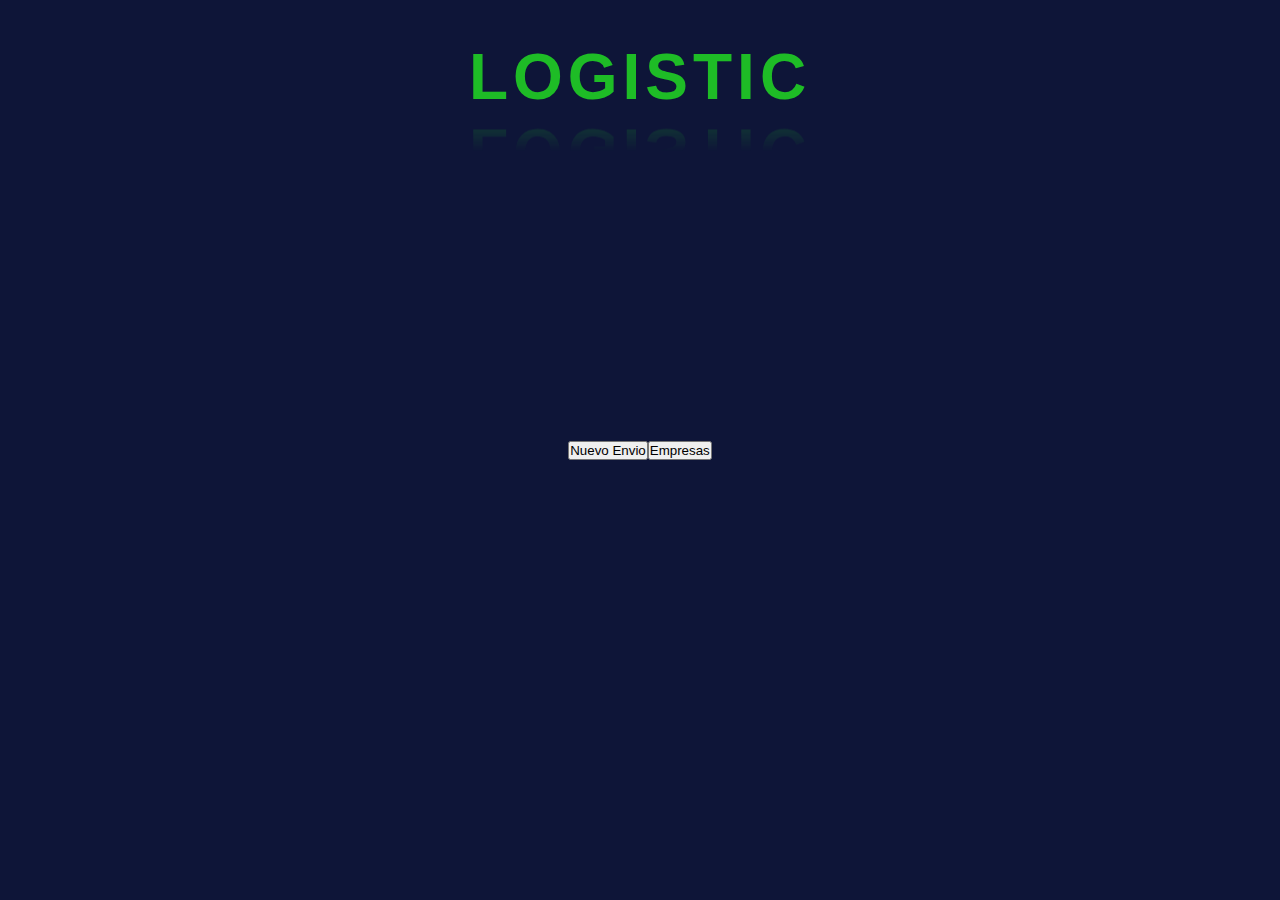
<file: EmanuelBravi.html>
<!DOCTYPE html>
<html lang="esp">
<head>
    <meta charset="UTF-8">
    <meta http-equiv="X-UA-Compatible" content="IE=edge">
    <meta name="viewport" content="width=device-width, initial-scale=1.0"> 
    <link rel="stylesheet" href="styleEmanuelBravi.css">
    <title>LOGISTIC</title>
    
</head>
<body>
    <div id="bodyContainer"> 
    <h1 id="h1">LOGISTIC</h1></div>
    <div id="trip"></div>
     <button id="addtrip" style="--clr:#ff22bb;--1:0;"><span>Nuevo Envio</span></button>
     <button id="businesButton" style="--clr:#00ccff;--1:1;"><span>Empresas</span></button>
     <!-- <button id="trips" style="--clr:#22e622;--1:2;"><span>viajes</span></button> -->

    <script src="EmanuelBravi.js"></script>   
   
   
    
</body>
</html>
</file>
<file: styleEmanuelBravi.css>
html, body {
    height: 100%;
    margin: 0;
    padding: 0;
  }


 @import url('https://fonts.googleapis.com/css2?family=Poppins:wght@100;200;300;400;500;600;700;800;900&display=swap');
 /* font-family: 'Poppins', sans-serif; */
 *{
   margin: 0;
   padding: 0;
   box-sizing: border-box;
   font-family: 'Poppins', sans-serif;
 }
 body{
   display: flex;
   justify-content: center;
   align-items: center;
   min-height: 100vh;
   background: #0e1538;
 }
 .button{
   position: relative;
   padding: 40px 10px;
   display: flex;
   justify-content: center;
   align-items: center;
   background: rgba(0, 0, 0, 0.5);
   margin: 5px;
   text-decoration: none;
   transition: 1s;
   border-radius: 4px;
   overflow: hidden;
   -webkit-box-reflect: below 1px linear-gradient(transparent, transparent, #0004);
 }
 .button:hover{
   background: var(--clr);
   box-shadow: 0 0 10px var(--clr),
               0 0 30px var(--clr),
               0 0 60px var(--clr),
               0 0 100px var(--clr);
               border: none;
 }
 .button:before{
   content: '';
   position: absolute;
   width: 40px;
   height: 400%;
   background: var(--clr);
   transition: 1s;
   animation: animate 2s linear infinite;
   animation-delay: calc(0.33s * var(--1));
   border: none;
 }
 .button:hover:before{
   width: 120%;
 }
 @keyframes animate{
   0%{
     transform: rotate(0deg);
   }
   100%{
     transform: rotate(360deg);
   }
 }
 .button:after{
   content: '';
   position: absolute;
   inset: 4px;
   background: #0e1538;
 }
 .button:hover:after{
   background: var(--clr);
 }
 .button span{
   position: relative;
   z-index: 1;
   font-size: 2em;
   color: #fff;
   opacity: 0.5;
   text-transform: uppercase;
   letter-spacing: 5px;
   transition: 0.5s;
 }
 .button:hover span{
   opacity: 1;
 }
#bodyContainer{
position: absolute;
top: 40px;
}
#h1{
  color: #22e622;
  -webkit-box-reflect: below .5px linear-gradient(transparent, transparent, rgba(38, 29, 29, 0.267));
  opacity: 0.8;
   font-size: 4em;
   letter-spacing: 5px;
}

input{
  position: relative;
  height: 40px;
  width: 85%;
  background-color: transparent;
  border: 1px solid #ff22bb;
  left: 30px;
  color: #fff;
  margin: 20px;
  display: block;
}
input:hover{
background-color: transparent;
border:1px solid #ff22bb;
}


#trip {
  position: absolute;
  display: flex;
  top: 70%;
  color: #fff;
  justify-content: center;
  flex-wrap: wrap-reverse;
 
}
li{
  color: #e0e0e0;
  border: none;
  display: inline;
  margin: 20px;
  border: 1px solid #ff22bb;
  padding: 30px;
  font-size: 23px;
}
#buttonTrip{
  width: 90%; 
  position: relative;
  left: 40px;
  margin-bottom: 10px;
  display: inline-block;
  background: #dc143c;
  padding: 15px 40px;
  border-radius: 5px;
  font-family: Arial, Helvetica, sans-serif;
  font-weight: bold;
  color: #000;
  box-shadow: 0 8px 0 #EC2D53;
  transition: all .2s;
  
} 
#buttonTrip:active{
  transform: translateY(4px);
  box-shadow: 0 4px 0 #dc143c;
}

.Business{
  border: 1px solid #00ccff;
  margin: 20px;
  padding: 40px;
}


.Emp{
  border: 1px solid #22e622;
  margin: 20px;
  padding: 40px;
}
#btne{
  width: 120px;
  height: 40px; 
  margin-bottom: 10px;
  text-decoration: none;
  background: #dc143c;
  border-radius: 5px;
  font-family: Arial, Helvetica, sans-serif;
  font-weight: bold;
  color: #fff;
  box-shadow: 0 8px 0 #EC2D53;
  transition: all .2s;
}
#btnList{
  width: 90%; 
  position: relative;
  left: 40px;
  margin-bottom: 10px;
  display: inline-block;
  background: #0e78a6;
  padding: 15px 40px;
  border-radius: 5px;
  font-family: Arial, Helvetica, sans-serif;
  font-weight: bold;
  color: #000;
  box-shadow: 0 8px 0 #0e78a6;
  transition: all .2s;
}
#btnList:active{
  transform: translateY(4px);
  box-shadow: 0 4px 0 #0e78a6;
}
#btnInit{
  width: 90%; 
  position: relative;
  left: 40px;
  margin-bottom: 10px;
  display: inline-block;
  background: #22e622;
  padding: 15px 40px;
  border-radius: 5px;
  font-family: Arial, Helvetica, sans-serif;
  font-weight: bold;
  color: #000;
  box-shadow: 0 8px 0 #22e622;
  transition: all .2s;
}
#btnInit:active{
  transform: translateY(4px);
  box-shadow: 0 4px 0 #22e622;
}
</file>
